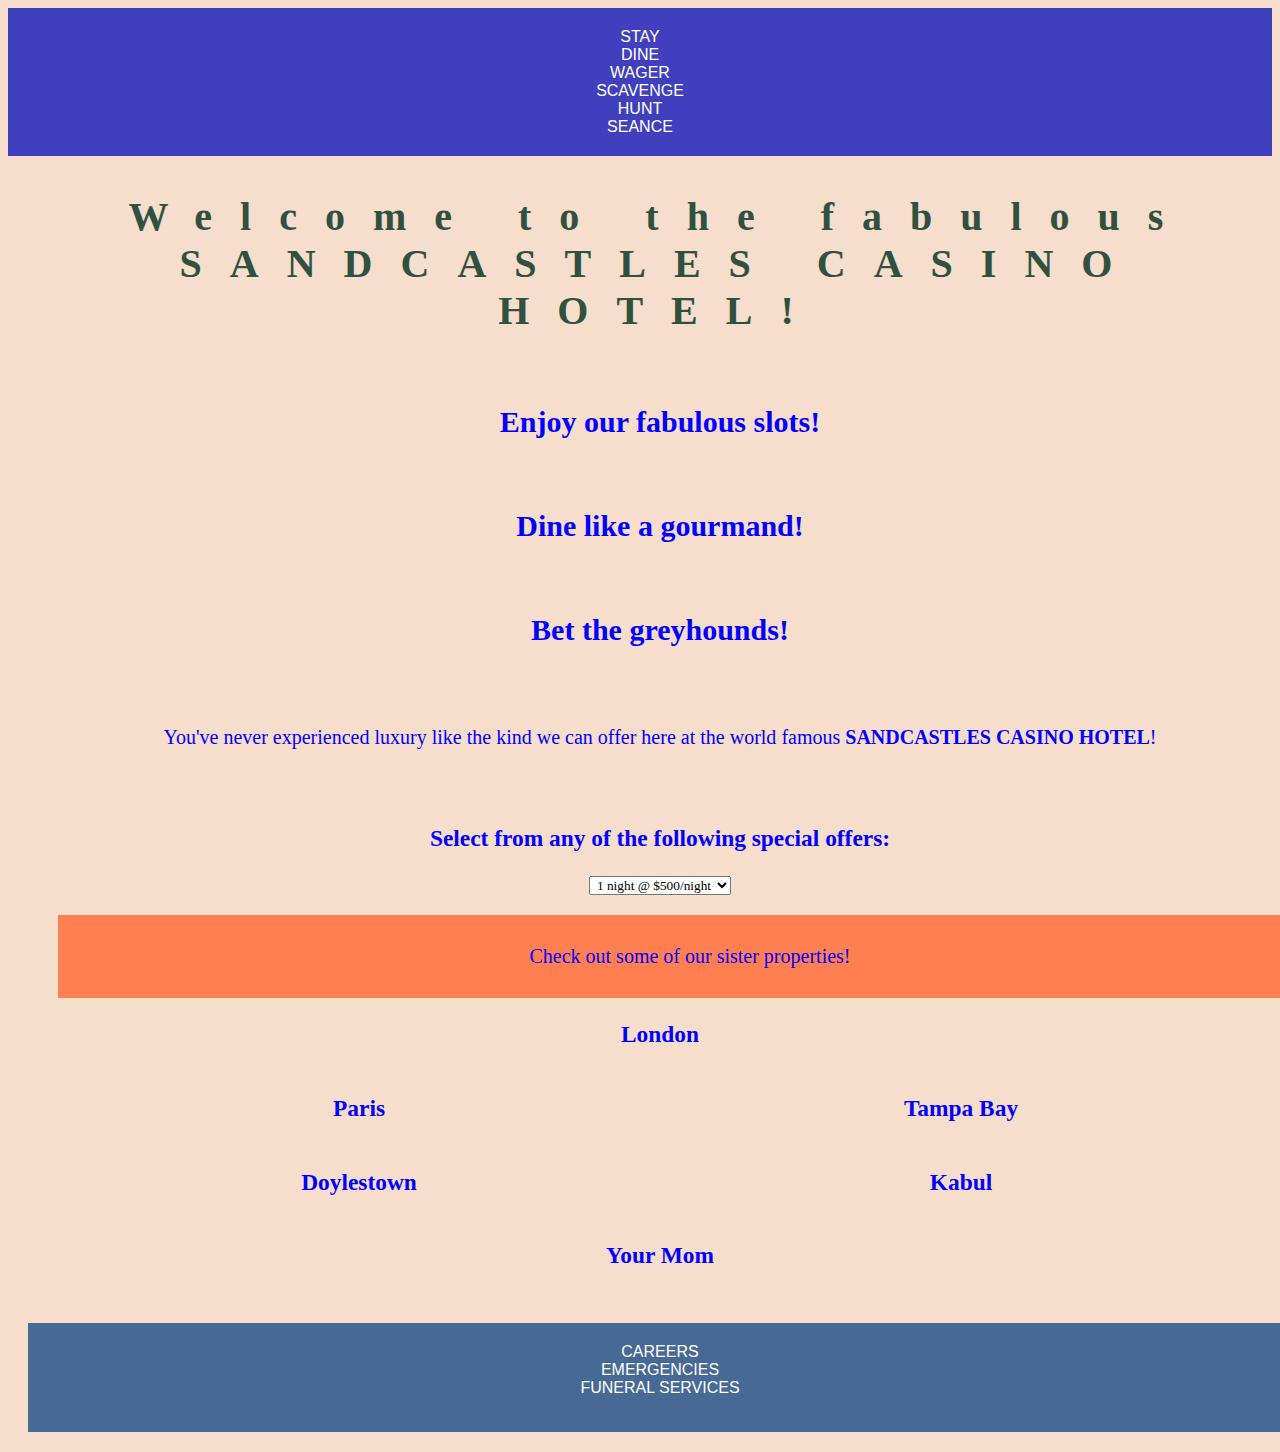
<file: goober.html>
<html>
  <head>
    <link href="./goober.css" type="text/css" rel="stylesheet"/>
  </head>

  <body>
    <header>
      <ul>
        <li>Stay</li>
        <li>Dine</li>
        <li>Wager</li>
        <li>Scavenge</li>
        <li>Hunt</li>
        <li>Seance</li>
      </ul>
    </header>

    <div>
      <h1>
        Welcome to the fabulous <bold>Sandcastles Casino Hotel!</bold>
      </h1>
    </div>


    <div>
        <h2>
          Enjoy our fabulous slots!
        </h2>
    </div>

    <div>
      <h2>
        Dine like a gourmand!
      </h2>
    </div>

    <div>
      <h2>
      Bet the greyhounds!
      </h2>
    </div>

    <div>
      <p>
        You've never experienced luxury like the kind we can offer here at the world famous
        <bold>Sandcastles Casino Hotel</bold>!</p>
    </div>

    <div>
      <h3>Select from any of the following special offers:</h3>
      <select name="stay">
        <option value="1 night">1 night @ $500/night</option>
        <option value="2 nights">2 nights @ $750/night</option>
      </select>
    </div>

    <div class="locations">
      <header>Check out some of our sister properties!</header>
      <section id="london"><h3>London</h3></section>
      <section id="paris"><h3>Paris</h3></section>
      <section id="tampa"><h3>Tampa Bay</h3></section>
      <section id="doylestown"><h3>Doylestown</h3></section>
      <section id="kabul"><h3>Kabul</h3></section>
      <section id="mom"><h3>Your Mom</h3></section>
    </div>

    <footer>
      <ul>
        <li>Careers</li>
        <li>Emergencies</li>
        <li>Funeral Services</li>
      </ul>
    </footer>
  </body>
</html>
</file>
<file: goober.css>
* {
  font-family: "Space Mono";
  text-align: center;
}

body {
  background-color: #F6DDCC;
}

header {
  background-color: hsl(240, 50%, 50%);
  position: relative;
  width: 100%;
}

footer {
  background-color: #466995;
  border-bottom: 15px solid #466995;
  width: 100%;
  margin: 20px;
}

h1 {
  color: hsl(150, 25%, 25%);
  letter-spacing: 0.7em;
}

p {
  margin-left: 40px;
  margin-right: 40px;
  word-spacing: 0.001em;
  line-height: 50px;
}

hr {
  height: 50px;
}

bold {
  text-transform: uppercase;
  font-weight: 800;
}

div {
  color: blue;
  font-size: 20px;
  margin-left: 40px;
  padding: 10px;
  align-self: center;
}

ul {
  margin: auto;
  padding: 20px;
  text-align: center;
}

li {
  color: #FFF;
  font-family: 'Oswald', sans-serif;
  font-size: 16px;
  font-weight: 300;
  text-transform: uppercase;
  display: block;
}

.locations header {
  background-color: coral;
  grid-column-start: 1;
  grid-column-end: 3;
  padding: 30px;
  text-align: center;
}

.locations {
  display: grid;
  grid-template-columns: 50% 50%;
}

h3:hover {
  text-transform: uppercase;
}

#london {
  grid-area: 2 / 1 / 4 / 3;
}

#mom {
  grid-area: 6 / 1 / 8 / 3;
}
</file>
